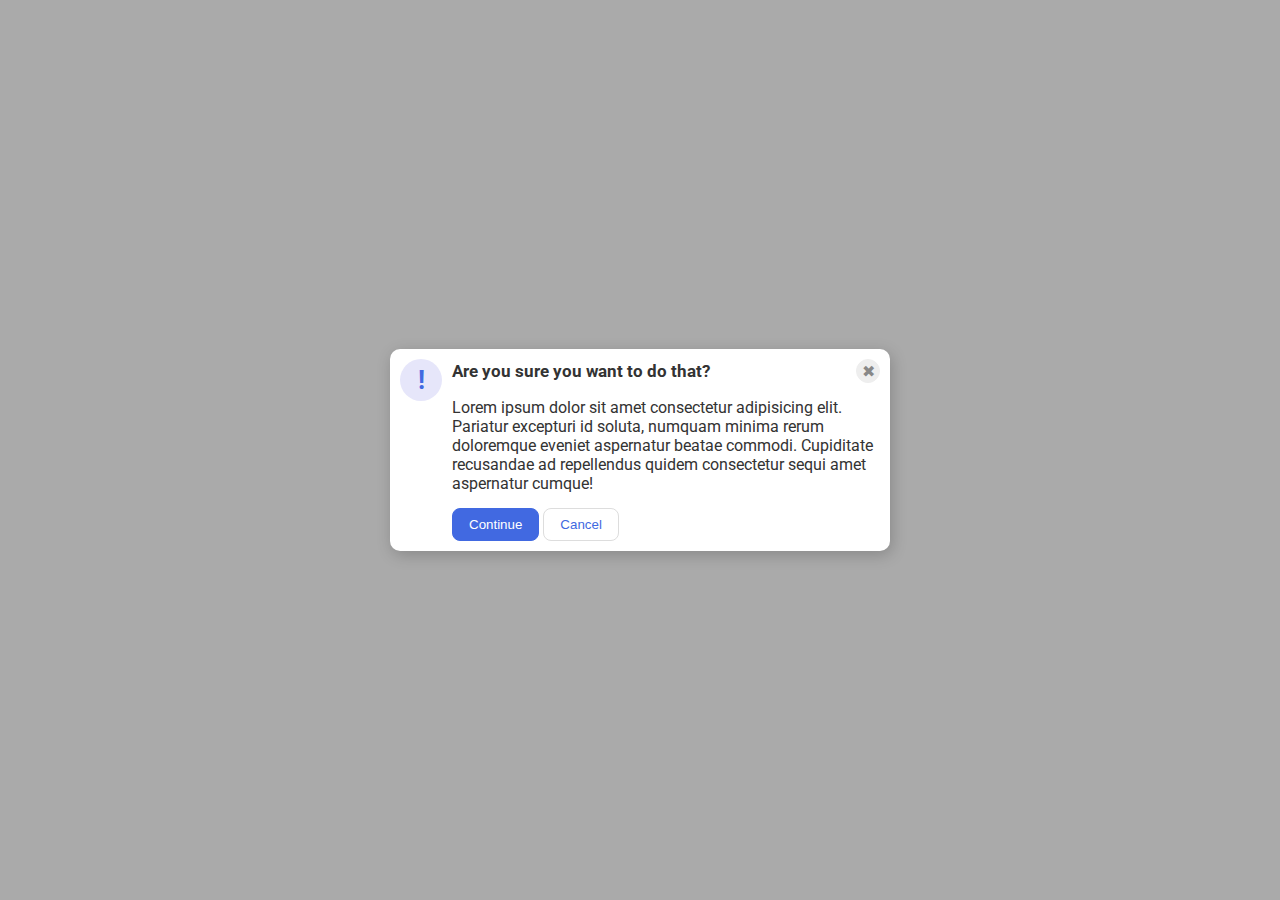
<file: foundations/flex/05-flex-modal/index.html>
<!DOCTYPE html>
<html lang="en">
  <head>
    <meta charset="UTF-8" />
    <meta http-equiv="X-UA-Compatible" content="IE=edge" />
    <meta name="viewport" content="width=device-width, initial-scale=1.0" />
    <link rel="stylesheet" href="style.css" />
    <title>Modal</title>
  </head>
  <body>
    <div class="modal">
      <div class="icon">!</div>
      <div class="container">
        <div class="header">
          Are you sure you want to do that?
          <button class="close-button">✖</button>
        </div>
        <div class="text">
          Lorem ipsum dolor sit amet consectetur adipisicing elit. Pariatur
          excepturi id soluta, numquam minima rerum doloremque eveniet
          aspernatur beatae commodi. Cupiditate recusandae ad repellendus quidem
          consectetur sequi amet aspernatur cumque!
        </div>
        <button class="continue">Continue</button>
        <button class="cancel">Cancel</button>
      </div>
    </div>
  </body>
</html>
</file>
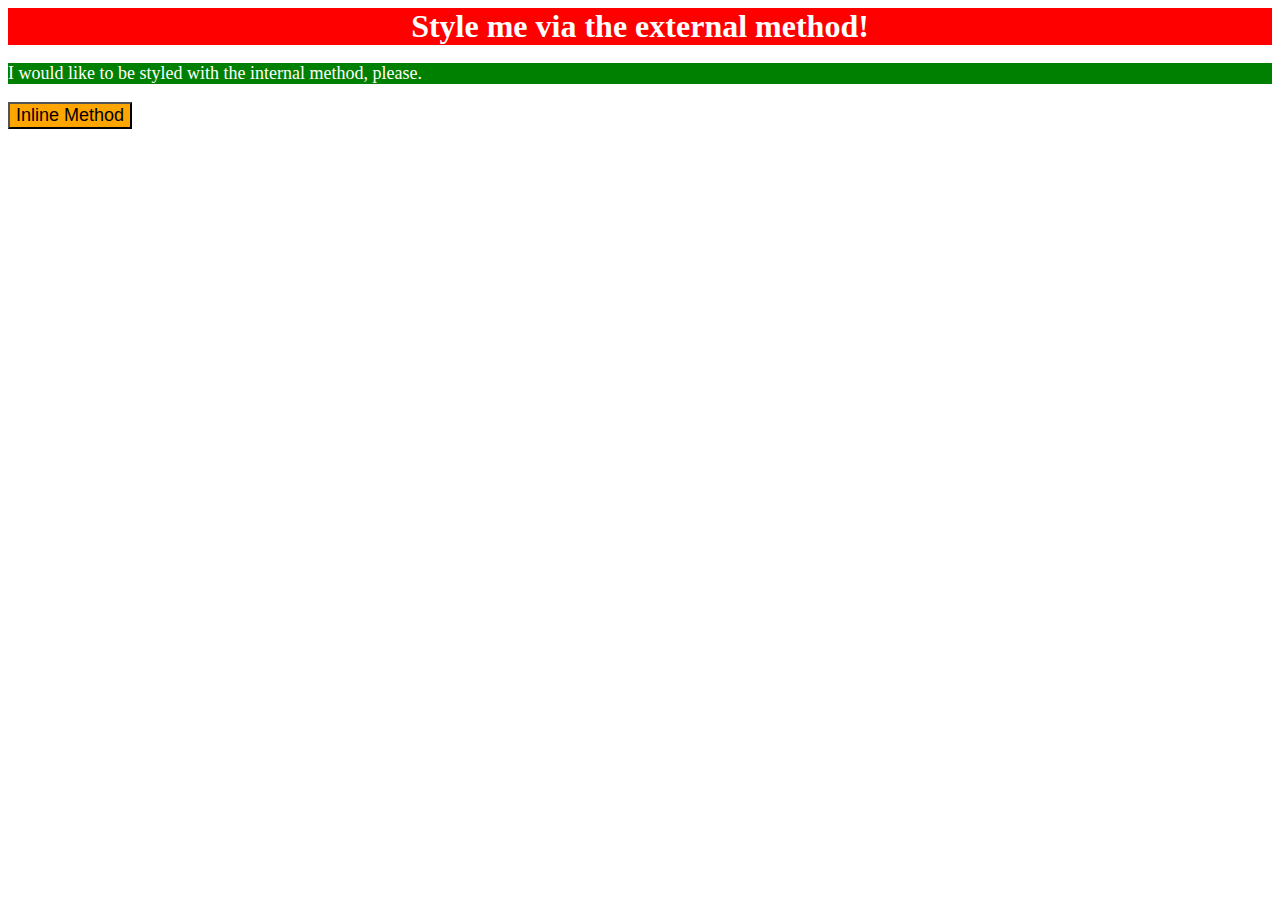
<file: foundations/intro-to-css/01-css-methods/index.html>
<!DOCTYPE html>
<html lang="en">
  <head>
    <meta charset="UTF-8">
    <meta http-equiv="X-UA-Compatible" content="IE=edge">
    <meta name="viewport" content="width=device-width, initial-scale=1.0">
    <title>Methods for Adding CSS</title>
    <link rel="stylesheet" href="style.css">
    <style>
      p {
        background-color: green;
        color: white;
        font-size: 18px;
      }
    </style>
  </head>
  <body>
    <div>Style me via the external method!</div>
    <p>I would like to be styled with the internal method, please.</p>
    <button style="background-color: orange; font-size: 18px;">Inline Method</button>
  </body>
</html>
</file>
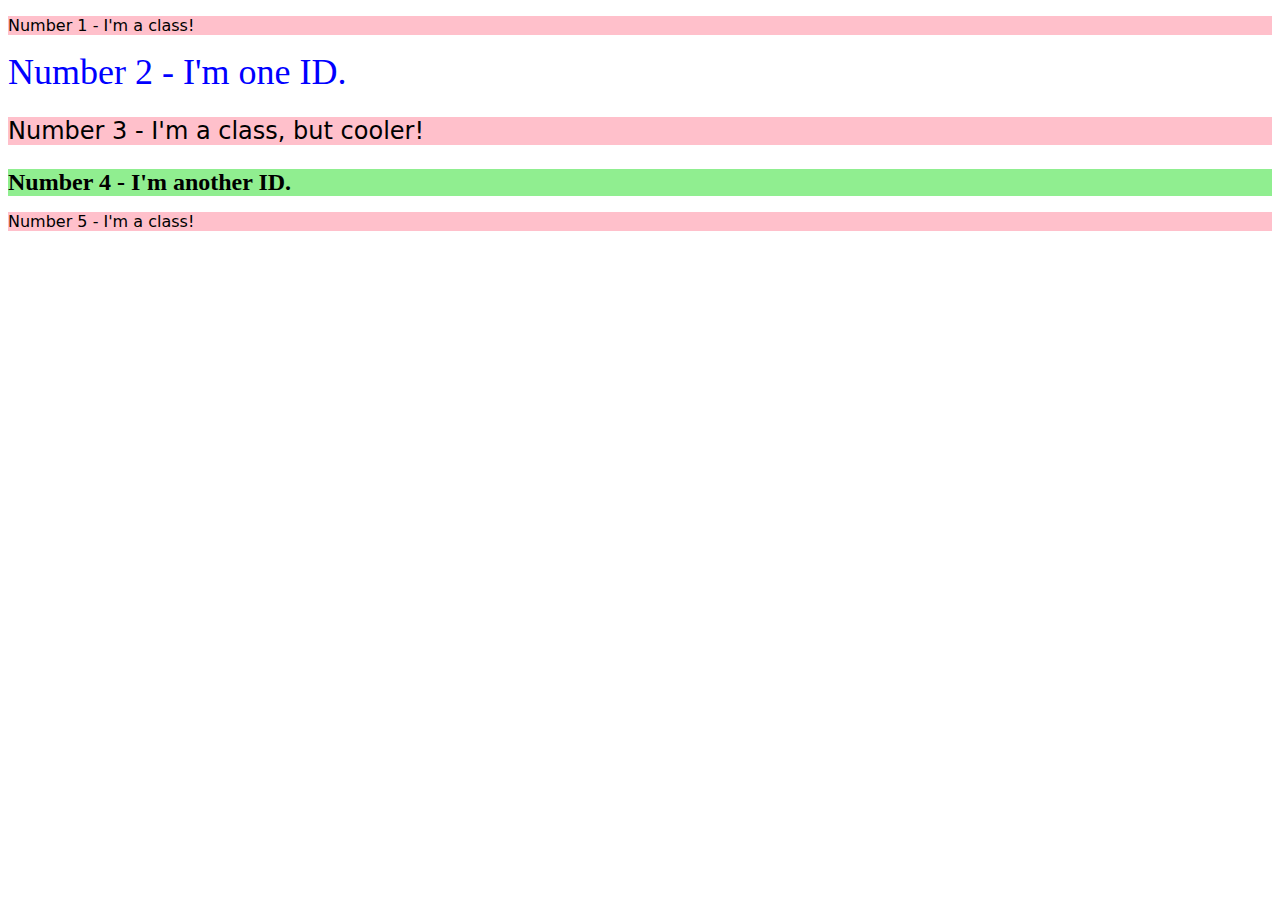
<file: foundations/intro-to-css/02-class-id-selectors/index.html>
<!DOCTYPE html>
<html lang="en">
  <head>
    <meta charset="UTF-8">
    <meta http-equiv="X-UA-Compatible" content="IE=edge">
    <meta name="viewport" content="width=device-width, initial-scale=1.0">
    <title>Class and ID Selectors</title>
    <link rel="stylesheet" href="style.css">
  </head>
  <body>
    <p class="element1">Number 1 - I'm a class!</p>
    <div id="element2">Number 2 - I'm one ID.</div>
    <p class="element1 num3">Number 3 - I'm a class, but cooler!</p>
    <div id="element3">Number 4 - I'm another ID.</div>
    <p class="element1">Number 5 - I'm a class!</p>
  </body>
</html>
</file>
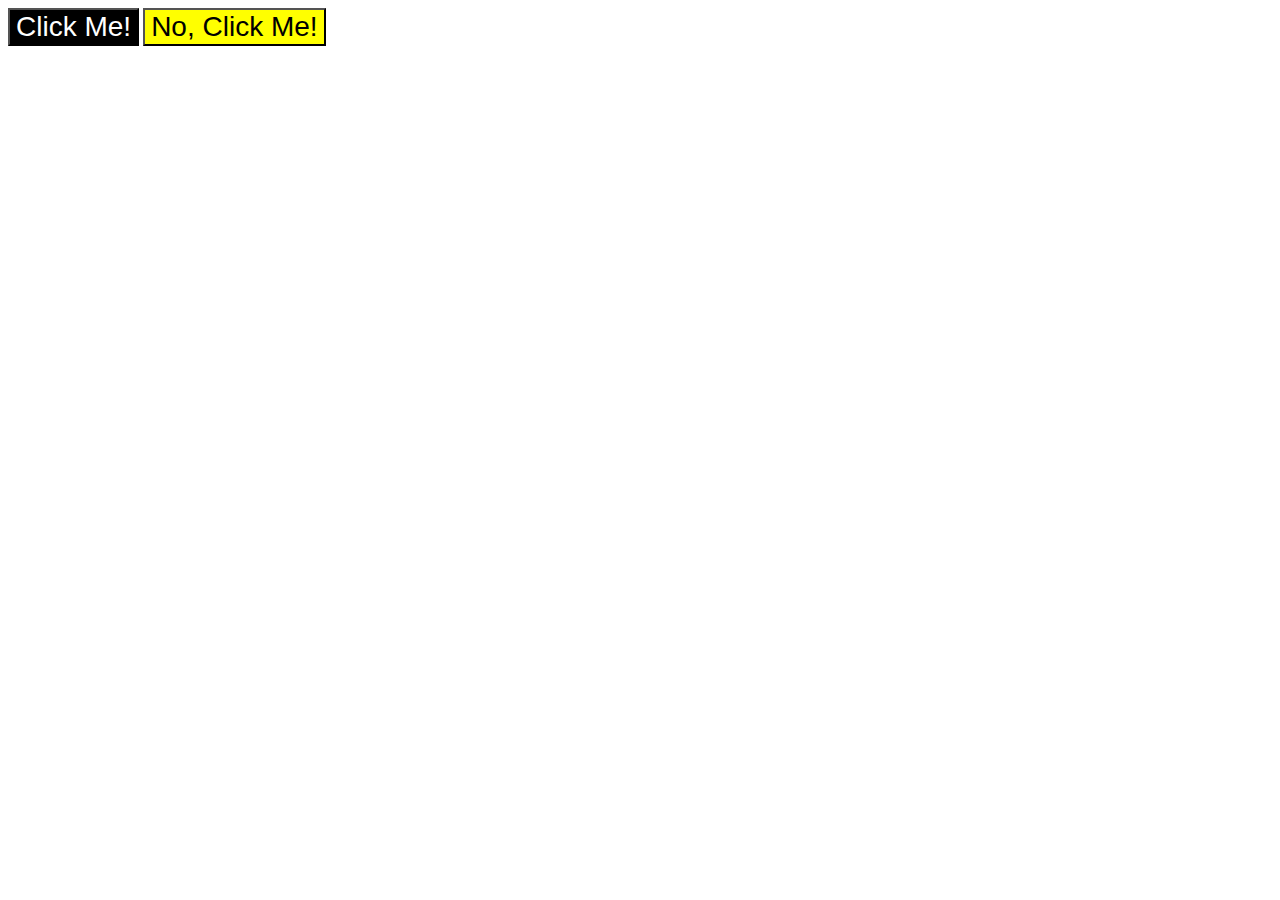
<file: foundations/intro-to-css/03-grouping-selectors/index.html>
<!DOCTYPE html>
<html lang="en">
  <head>
    <meta charset="UTF-8">
    <meta http-equiv="X-UA-Compatible" content="IE=edge">
    <meta name="viewport" content="width=device-width, initial-scale=1.0">
    <title>Grouping Selectors</title>
    <link rel="stylesheet" href="style.css">
  </head>
  <body>
    <button class="one">Click Me!</button>
    <button class="two">No, Click Me!</button>
  </body>
</html>
</file>
<file: foundations/flex/05-flex-modal/style.css>
@import url("https://fonts.googleapis.com/css2?family=Roboto:wght@400;700&display=swap");

html,
body {
  height: 100%;
}

body {
  font-family: Roboto, sans-serif;
  margin: 0;
  background: #aaa;
  color: #333;
  /* I'll give you this one for free lol */
  display: flex;
  align-items: center;
  justify-content: center;
}

.modal {
  background: white;
  width: 480px;
  border-radius: 10px;
  box-shadow: 2px 4px 16px rgba(0, 0, 0, 0.2);
}

.icon {
  color: royalblue;
  font-size: 26px;
  font-weight: 700;
  background: lavender;
  width: 42px;
  height: 42px;
  border-radius: 50%;
  display: flex;
  align-items: center;
  justify-content: center;
}

.close-button {
  background: #eee;
  border-radius: 50%;
  color: #888;
  font-weight: 400;
  font-size: 16px;
  height: 24px;
  width: 24px;
  display: flex;
  align-items: center;
  justify-content: center;
  border: 1px solid #eee;
  padding: 0;
}

button {
  cursor: pointer;
  padding: 8px 16px;
  border-radius: 8px;
}

button.continue {
  background: royalblue;
  border: 1px solid royalblue;
  color: white;
}

button.cancel {
  background: white;
  border: 1px solid #ddd;
  color: royalblue;
}

.modal {
  display: flex;
  padding: 10px;
  gap: 10px;
}

.icon {
  flex-shrink: 0;
}
.header {
  display: flex;
  justify-content: space-between;
  font-weight: bold;
  font-size: 17px;
  align-items: center;
}

.text {
  margin-top: 15px;
  margin-bottom: 15px;
}
</file>
<file: foundations/intro-to-css/01-css-methods/style.css>
div {
    background: red;
    color: white;
    font-size: 32px;
    text-align: center;
    font-weight: bold;
}
</file>
<file: foundations/intro-to-css/02-class-id-selectors/style.css>
.element1 {
  background-color: pink;
  font-family: Verdana, "DejaVu Sans", sans-serif;
}

#element2 {
  color: blue;
  font-size: 36px;
}

.num3 {
  font-size: 24px;
}

#element3 {
    font-size: 24px;
    background-color: lightgreen;
    font-weight: bold;
}
</file>
<file: foundations/intro-to-css/03-grouping-selectors/style.css>
.one,.two{
    font-size: 28px;
    font-family: Helvetica, "Times New Roman", sans-serif;
}

.one {
    background-color: black;
    color: white;
}

.two{
    background-color: yellow;
}
</file>
